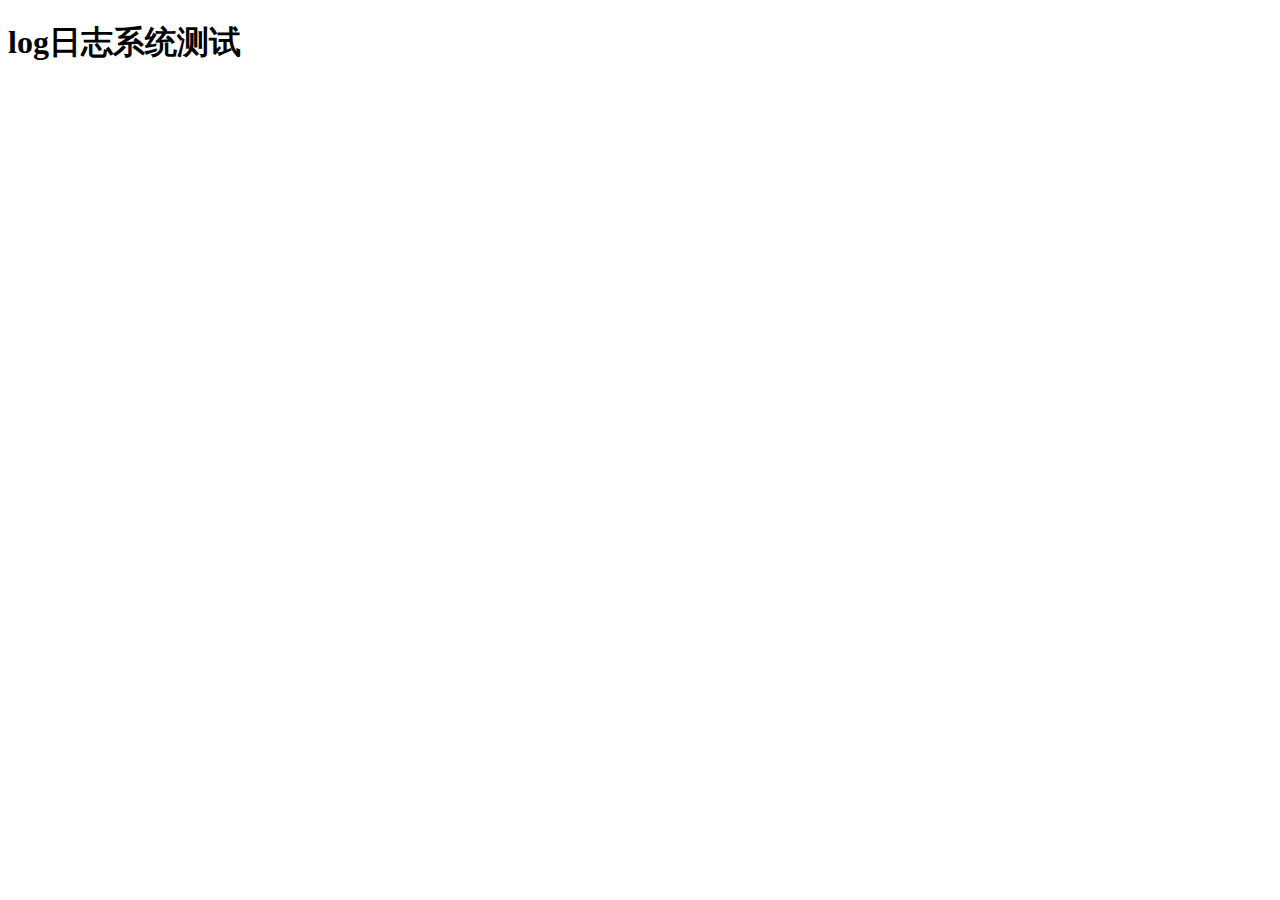
<file: views/log/index.html>
<!DOCTYPE html>
<html lang="en">
  <head>
    <meta charset="UTF-8" />
    <meta http-equiv="X-UA-Compatible" content="IE=edge" />
    <meta name="viewport" content="width=device-width, initial-scale=1.0" />
    <title>Document</title>
  </head>
  <body>
    <h1>log日志系统测试</h1>
  </body>
</html>
</file>
